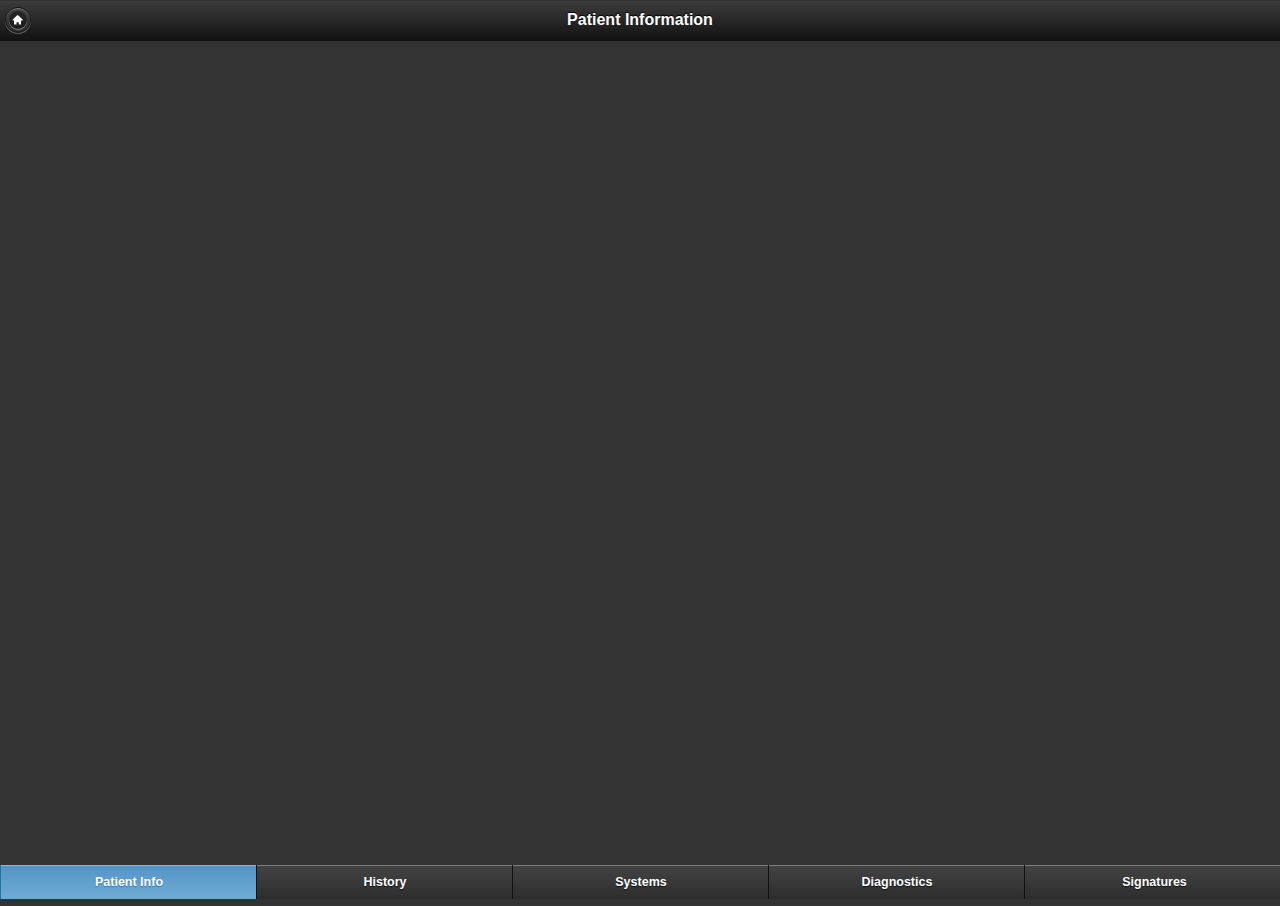
<file: index.html>
<!DOCTYPE html>
<html>
	<head>
		<title> DoctorMate </title>

		<meta name="x-blackberry-defaultHoverEffect" content="false" />
		<meta name="viewport" content="initial-scale=1.0,width=device-width,user-scalable=no,target-densitydpi=device-dpi" />

		<link href="css/jquery.mobile-1.2.0-alpha.1.min.css" rel="stylesheet" />
		<!-- <link href="css/BethIsrael.min.css" rel="stylesheet" /> -->
		
		<link href="css/app.css" rel="stylesheet" />

		<script src="js/jquery-1.7.2.min.js"></script>
		<script src="js/jquery.mobile-1.2.0-alpha.1.min.js"></script>
		<script src="js/jSignature.min.js"></script>
		<script src="js/jSignature.SignHere.js"></script> 	
	</head>

	<body onload="app.init()">
		<div id="myPage" data-role="none" style="visibility:hidden">
			
		<form id="form65" name="form65" class="wufoo topLabel page" autocomplete="off" enctype="multipart/form-data" method="post" novalidate action="complete.html">

		<!-- Signature -->
		<!-- NOTE: This needs to be created first, though it doesn't need to be default. -->
		<div data-role="page" data-title="Signature" id="signoff" data-theme="a">
			<div data-role="header" data-position="fixed" data-id="foo">
				<h1 id="logo"> Signature </h1>
				<a href="./index.html" data-icon="home" data-iconpos="notext" data-direction="reverse">Home</a>
			</div>
	
			<div data-role="content" data-role="none"> 
					<div data-role="fieldcontain">
						<div id="signatureparent" data-role="none">
							<div id="signature" data-role="none"></div>
						</div>
					</div>
					<fieldset class="ui-grid-a">
						<div class="ui-block-a"> Physician's Full Name: <input type="text" /></div>
						<div class="ui-block-b"> Beeper #: <input type="tel" /></div>	   
					</fieldset>

					<div data-role="fieldcontain"> Source of History: <input type="text"/></div>

					<div>
						<input id="saveForm" name="saveForm" class="btTxt submit" type="submit" value="Submit"/>
					</div>
			</div>
			
			<div data-role="footer" data-id="nav" data-position="fixed"><div data-role="navbar"><ul>
				<li><a href="#patient">Patient Info</a></li>
				<li><a href="#history">History</a></li>
				<li><a href="#systems">Systems</a></li>
				<li><a href="#diagnostics">Diagnostics</a></li>
				<li><a href="#signoff"  class="ui-btn-active ui-state-persist">Signatures</a></li>
			</ul></div></div>
		</div>
		
		<!-- Patient page -->
		<div data-role="page" data-title="Patient Info" id="patient" data-theme="a">
			<div data-role="header" data-position="fixed" data-id="foo">
				<h1 id="patient_logo"> Patient Information </h1>
				<a href="./index.html" data-icon="home" data-iconpos="notext" data-direction="reverse">Home</a>
			</div>
			<div style="text-align:center; margin: 5px 115px 0px 115px; padding-top:10px;border:5px solid #abc; border-radius:12px;background-color:#fff">
				<img src="images/bethisrael_newark_logo.jpg"/>
			</div>

			<div data-role="content">
 				<fieldset class="ui-grid-a">
					<div class="ui-block-a">
						<label for="patient_id">Patient ID</label>
						<input id="patient_id" name="patient_id" type="text" value="" size="8" tabindex="1" />
					</div>
					<div class="ui-block-b">	   
						<label class="desc" id="title2" for="Field2"> Date </label>
						<input id="Field2" name="Field2" type="date" value="" size="8" tabindex="2" />
					</div>
				</fieldset>
				<div data-role="fieldcontain">
					<label for="Field0">First Name</label> </span>
					<input id="Field0" name="Field0" type="text" value="" size="8" tabindex="3" />
					<label for="Field1">Last Name</label> </span>
					<input id="Field1" name="Field1" type="text" value="" size="14" tabindex="4" />
				</div>

				<label id="title3" for="Field3"> Chief Complaint: </label>
				<textarea class="ui-block-solo" id="Field3" name="Field3" class="field textarea small" spellcheck="true" rows="10" cols="50" tabindex="6" onkeyup=""></textarea>
			</div>
			
			<div data-role="footer" data-id="nav" data-position="fixed"><div data-role="navbar" ><ul>
				<li><a href="#patient" class="ui-btn-active ui-state-persist">Patient Info</a></li>
				<li><a href="#history">History</a></li>
				<li><a href="#systems">Systems</a></li>
				<li><a href="#diagnostics">Diagnostics</a></li>
				<li><a href="#signoff">Signatures</a></li>
			</div></div>
		</div>
	
		<!-- History page -->
		<div data-role="page" data-title="History and Physical" id="history" data-theme="a">
			<div data-role="header" data-position="fixed" data-id="foo">
				<h1 id="logo"> Patient History and Physical </h1>
				<a href="index.html" data-icon="home" data-iconpos="notext" data-direction="reverse">Home</a>
			</div>
			<div data-role="content">
				<div class="ui-grid-b">
					<label  data-mini="true" class="ui-block-a" style="width:40%;height:22px;padding:0" id="title4" for="Field4"> History of Present Illness: </label>
					<fieldset class="ui-block-b" style="width:60%;position:relative;height:22px;top:-10px;padding:0" data-role="controlgroup" data-type="horizontal">
						<button type="button" data-mini="true" data-role="button" data-icon="gear"  data-iconpos="right" id="record">Record</button>
						<button type="button" data-mini="true" data-role="button" data-icon="alert" data-iconpos="right" id="pause">Pause</button>
						<button type="button" data-mini="true" data-role="button" data-icon="delete" data-iconpos="right" id="stop">Stop</button>
						<button type="button" data-mini="true" data-role="button" data-icon="rarrow" data-iconpos="right" id="play">Play</button>
					</fieldset>
				</div>
					<textarea style="padding:0" id="Field4" name="Field4" class="field textarea small" spellcheck="true" rows="10" cols="50" tabindex="6" onkeyup="">
					</textarea>
				
					<fieldset data-role="controlgroup" data-type="horizontal">
						<legend id="title207" class="desc">Family History: <i>(check all that apply)</i></legend>
						<input id="Field207" name="Field207" type="checkbox" class="field checkbox" value="Cancer" tabindex="16" />
						<label class="choice" for="Field207">Cancer</label> 
						<input id="Field208" name="Field208" type="checkbox" class="field checkbox" value="HeartDisease" tabindex="17" />
						<label class="choice" for="Field208">Heart Disease</label> 
						<input id="Field211" name="Field211" type="checkbox" class="field checkbox" value="Diabetes" tabindex="20" />
						<label class="choice" for="Field211">Diabetes</label> 
						<input id="Field212" name="Field212" type="checkbox" class="field checkbox" value="HighCholesterol" tabindex="21" />
						<label class="choice" for="Field212">High Cholesterol</label> 
						<input id="Field213" name="Field213" type="checkbox" class="field checkbox" value="HighBloodPressure" tabindex="22" />
						<label class="choice" for="Field213">High Blood Pressure</label> 
						<input id="Field214" name="Field214" type="checkbox" class="field checkbox" value="Other" tabindex="23" />
						<label class="choice" for="Field214">Other:</label>
						<input id="Field215" name="Field215" type="text" class="field text fn" value="" size="20" tabindex="24" />
					</fieldset>
					<fieldset data-role="controlgroup" data-type="horizontal">
						<legend id="title7" class="desc"> PMH: <i>(check if positive)</i></legend>
						<input id="Field7" name="Field7" type="checkbox" class="field checkbox" value="AIDS" tabindex="7" />
						<label class="choice" for="Field7">AIDS</label> 
						<input id="Field8" name="Field8" type="checkbox" class="field checkbox" value="Anemia" tabindex="8" />
						<label class="choice" for="Field8">Anemia</label>
										<span>
											<input id="Field9" name="Field9" type="checkbox" class="field checkbox" value="Bleeding Disorders" tabindex="9" />
											<label class="choice" for="Field9">Bleeding Disorders</label> </span>
										<span>
											<input id="Field10" name="Field10" type="checkbox" class="field checkbox" value="Cancer" tabindex="10" />
											<label class="choice" for="Field10">Cancer</label> </span>
										<span>
											<input id="Field11" name="Field11" type="checkbox" class="field checkbox" value="Diabetes" tabindex="11" />
											<label class="choice" for="Field11">Diabetes</label> </span>
										<span>
											<input id="Field12" name="Field12" type="checkbox" class="field checkbox" value="Hepatitis" tabindex="12" />
											<label class="choice" for="Field12">Hepatitis</label> </span>
										<span>
											<input id="Field13" name="Field13" type="checkbox" class="field checkbox" value="Heart Disease" tabindex="13" />
											<label class="choice" for="Field13">Heart Disease</label> </span>
										<span>
											<input id="Field14" name="Field14" type="checkbox" class="field checkbox" value="High Cholesterol" tabindex="14" />
											<label class="choice" for="Field14">High Cholesterol</label> </span>
										<span>
											<input id="Field15" name="Field15" type="checkbox" class="field checkbox" value="Pneumonia" tabindex="15" />
											<label class="choice" for="Field15">Pneumonia</label> </span>
										<span>
											<input id="Field16" name="Field16" type="checkbox" class="field checkbox" value="TB" tabindex="16" />
											<label class="choice" for="Field16">TB</label> </span>
										<span>
											<input id="Field17" name="Field17" type="checkbox" class="field checkbox" value="Other" tabindex="16" />
											<label class="choice" for="Field17">Other(s):</label>
											<input id="Field18" name="Field18" type="text" class="field text fn" value="" size="20" tabindex="17" />
										</span>
					</fieldset>

					<label class="desc" id="title4" for="Field4"> Please list any medication allergies that you have : </label>
					<textarea id="Field4" name="Field4" class="field textarea medium" spellcheck="true" rows="10" cols="50" tabindex="36" onkeyup="" ></textarea>
					<label class="desc" id="title306" for="Field306"> Please list any medications you are currently taking (and dosage if known) : </label>
					<textarea id="Field306" name="Field306" class="field textarea medium" spellcheck="true" rows="10" cols="50" tabindex="37" onkeyup="" ></textarea>
			</div>
			<div data-role="footer" data-id="nav" data-position="fixed"><div data-role="navbar"><ul>
				<li><a href="#patient">Patient Info</a></li>
				<li><a href="#history" class="ui-btn-active ui-state-persist">History</a></li>
				<li><a href="#systems">Systems</a></li>
				<li><a href="#diagnostics">Diagnostics</a></li>
				<li><a href="#signoff">Signatures</a></li>
			</div></div>
		</div>
			
		<!-- Systems page -->
		<div data-role="page" data-title="Review of Systems" id="systems" data-theme="a">
			<div data-role="header" data-position="fixed" data-id="foo">
				<h1 id="logo"> Systems and Appearance </h1>
				<a href="./index.html" data-icon="home" data-iconpos="notext" data-direction="reverse">Home</a>
			</div>
			<div data-role="content">
			  <legend id="title310" class="desc">REVIEW OF SYSTEMS: <i>(CHECK IF NEGATIVE)</i></legend>

	 			<fieldset class="ui-grid-a" style="width:100%">
				  <div class="ui-block-a" style="width:70%" data-role="collapsible" data-content-theme="a" data-iconpos="right" data-theme="b"> 
					<h3>GENERAL:</h3>					
					<fieldset data-role="controlgroup" data-type="horizontal">
						<label class="choice" for="systems_general_fever">Fever</label>
						<input id="systems_general_fever" name="systems_general_fever" type="checkbox" class="field checkbox" />
						<label class="choice" for="systems_general_headache">Headache</label>
						<input id="systems_general_headache" name="systems_general_headache" type="checkbox" class="field checkbox" />
						<label class="choice" for="systems_general_wloss">Weight Loss</label>
						<input id="systems_general_wloss" name="systems_general_wloss" type="checkbox" class="field checkbox" />
						<label class="choice" for="systems_general_dizzy">Dizziness</label>
						<input id="systems_general_dizzy" name="systems_general_dizzy" type="checkbox" class="field checkbox" />
						<label class="choice" for="systems_general_chills">Chills</label>
						<input id="systems_general_chills" name="systems_general_chills" type="checkbox" class="field checkbox" />
					</fieldset>
				  </div>
				  <div class="ui-block-b" style="width:30%; padding-left:20px">
						<fieldset data-role="controlgroup" data-type="horizontal" >
							<label class="choice" for="systems_general_all">All Negative</label>
							<input id="systems_general_all" name="systems_general_all" type="checkbox" class="field checkbox" />
							<label class="choice" for="systems_general_hpi">See HPI</label>
							<input id="systems_general_hpi" name="systems_general_hpi" type="checkbox" class="field checkbox" />
						</fieldset>
				  </div>
				</fieldset>

	 			<fieldset class="ui-grid-a">
				  <div class="ui-block-a" style="width:70%" data-role="collapsible" data-content-theme="a" data-iconpos="right" data-theme="e"> 
					<h3>HEENT:</h3>
					<fieldset data-role="controlgroup" data-type="horizontal">
						<label class="choice" for="systems_heent_blurry">Blurry Vision</label>
						<input id="systems_heent_blurry" name="systems_heent_blurry" type="checkbox" class="field checkbox" />
						<label class="choice" for="systems_heent_vloss">Vision Loss</label>
						<input id="systems_heent_vloss" name="systems_heent_vloss" type="checkbox" class="field checkbox" />
						<label class="choice" for="systems_heent_hloss">Hearing Loss</label>
						<input id="systems_heent_hloss" name="systems_heent_hloss" type="checkbox" class="field checkbox" />
						<label class="choice" for="systems_heent_hrloss">Hair Loss</label>
						<input id="systems_heent_hrloss" name="systems_heent_hrloss" type="checkbox" class="field checkbox" />
						<label class="choice" for="systems_heent_nbleed">Nosebleeds</label>
						<input id="systems_heent_nbleed" name="systems_heent_nbleed" type="checkbox" class="field checkbox" />
						<label class="choice" for="systems_heent_gbleed">Bleeding Gums</label>
						<input id="systems_heent_gbleed" name="systems_heent_gbleed" type="checkbox" class="field checkbox" />
					</fieldset>
				  </div>
				  
				  <div class="ui-block-b" style="width:30%; padding-left:20px">
						<fieldset data-role="controlgroup" data-type="horizontal" >
							<label class="choice" for="systems_heent_all">All Negative</label>
							<input id="systems_heent_all" name="systems_heent_all" type="checkbox" class="field checkbox" />
							<label class="choice" for="systems_heent_hpi">See HPI</label>
							<input id="systems_heent_hpi" name="systems_heent_hpi" type="checkbox" class="field checkbox" />
						</fieldset>
				  </div>
				</fieldset>
								
	 			<fieldset class="ui-grid-a">
				  <div class="ui-block-a" style="width:70%" data-role="collapsible" data-content-theme="a" data-iconpos="right" data-theme="b"> 
					<h3>PULMONARY:</h3>
					  <fieldset data-role="controlgroup" data-type="horizontal">
						<label class="choice" for="systems_pulm_cough">Cough</label>
						<input id="systems_pulm_cough" name="systems_pulm_cough" type="checkbox" class="field checkbox" />
						<label class="choice" for="systems_pulm_sob">S.O.B.</label>
						<input id="systems_pulm_sob" name="systems_pulm_sob" type="checkbox" class="field checkbox" />
						<label class="choice" for="systems_pulm_sputum">Productive Sputum</label>
						<input id="systems_pulm_sputum" name="systems_pulm_sputum" type="checkbox" class="field checkbox" />
					  </fieldset>
				  </div>
				  
				  <div class="ui-block-b" style="width:30%; padding-left:20px">
						<fieldset data-role="controlgroup" data-type="horizontal" >
							<label class="choice" for="systems_general_all">All Negative</label>
							<input id="systems_general_all" name="systems_general_all" type="checkbox" class="field checkbox" />
							<label class="choice" for="systems_general_hpi">See HPI</label>
							<input id="systems_general_hpi" name="systems_general_hpi" type="checkbox" class="field checkbox" />
						</fieldset>
				  </div>
				</fieldset>
				
	 			<fieldset class="ui-grid-a">
				  <div class="ui-block-a" style="width:70%" data-role="collapsible" data-content-theme="a" data-iconpos="right" data-theme="e"> 
					<h3>CARDIOVASCULAR:</h3>
					More to come...
				  </div>
				  
				  <div class="ui-block-b" style="width:30%; padding-left:20px">
						<fieldset data-role="controlgroup" data-type="horizontal" >
							<label class="choice" for="systems_general_all">All Negative</label>
							<input id="systems_general_all" name="systems_general_all" type="checkbox" class="field checkbox" />
							<label class="choice" for="systems_general_hpi">See HPI</label>
							<input id="systems_general_hpi" name="systems_general_hpi" type="checkbox" class="field checkbox" />
						</fieldset>
				  </div>
				</fieldset>
								
	 			<fieldset class="ui-grid-a">
				  <div class="ui-block-a" style="width:70%" data-role="collapsible" data-content-theme="a" data-iconpos="right" data-theme="b"> 
					<h3>GASTROINTESTINAL:</h3>
					More to come...
				  </div>
				  
				  <div class="ui-block-b" style="width:30%; padding-left:20px">
						<fieldset data-role="controlgroup" data-type="horizontal" >
							<label class="choice" for="systems_general_all">All Negative</label>
							<input id="systems_general_all" name="systems_general_all" type="checkbox" class="field checkbox" />
							<label class="choice" for="systems_general_hpi">See HPI</label>
							<input id="systems_general_hpi" name="systems_general_hpi" type="checkbox" class="field checkbox" />
						</fieldset>
				  </div>
				</fieldset>
								
	 			<fieldset class="ui-grid-a">
				  <div class="ui-block-a" style="width:70%" data-role="collapsible" data-content-theme="b" data-iconpos="right" data-theme="e"> 
					<h3>GENITO-URINARY / GYN:</h3>
					More to come...
				  </div>
				  
				  <div class="ui-block-b" style="width:30%; padding-left:20px">
						<fieldset data-role="controlgroup" data-type="horizontal" >
							<label class="choice" for="systems_general_all">All Negative</label>
							<input id="systems_general_all" name="systems_general_all" type="checkbox" class="field checkbox" />
							<label class="choice" for="systems_general_hpi">See HPI</label>
							<input id="systems_general_hpi" name="systems_general_hpi" type="checkbox" class="field checkbox" />
						</fieldset>
				  </div>				  
				</fieldset>
								
	 			<fieldset class="ui-grid-a">
				  <div class="ui-block-a" style="width:70%" data-role="collapsible" data-content-theme="a" data-iconpos="right" data-theme="b"> 
					<h3>NEUROLOGY:</h3>
					More to come...
				  </div>
				  
				  <div class="ui-block-b" style="width:30%; padding-left:20px">
						<fieldset data-role="controlgroup" data-type="horizontal" >
							<label class="choice" for="systems_general_all">All Negative</label>
							<input id="systems_general_all" name="systems_general_all" type="checkbox" class="field checkbox" />
							<label class="choice" for="systems_general_hpi">See HPI</label>
							<input id="systems_general_hpi" name="systems_general_hpi" type="checkbox" class="field checkbox" />
						</fieldset>
				  </div>
				</fieldset>
				
	 			<fieldset class="ui-grid-a">
				  <div class="ui-block-a" style="width:70%" data-role="collapsible" data-content-theme="a" data-iconpos="right" data-theme="e"> 
					<h3>MUSCULOSKELITAL: </h3>
					More to come...
				  </div>
				  
				  <div class="ui-block-b" style="width:30%; padding-left:20px">
						<fieldset data-role="controlgroup" data-type="horizontal" >
							<label class="choice" for="systems_general_all">All Negative</label>
							<input id="systems_general_all" name="systems_general_all" type="checkbox" class="field checkbox" />
							<label class="choice" for="systems_general_hpi">See HPI</label>
							<input id="systems_general_hpi" name="systems_general_hpi" type="checkbox" class="field checkbox" />
						</fieldset>
				  </div>
				</fieldset>
				
	 			<fieldset class="ui-grid-a">
				  <div class="ui-block-a" style="width:70%" data-role="collapsible" data-content-theme="a" data-iconpos="right" data-theme="b"> 
					<h3>SKIN:</h3>
					<ul>
							<li id="foli311" class="notranslate      ">
								<fieldset data-role="controlgroup" data-type="horizontal">
									<legend id="title311" class="desc">
										Are you currently using or do you have a history of illegal drug use?
									</legend>
									<div>
										<input id="radioDefault_311" name="Field311" type="hidden" value="" />
										<span>
											<input id="Field311_0" name="Field311" type="radio" class="field radio" value="Yes" tabindex="41" />
											<label class="choice" for="Field311_0" > Yes</label> </span>
										<span>
											<input id="Field311_1" name="Field311" type="radio" class="field radio" value="No" tabindex="42" />
											<label class="choice" for="Field311_1" > No</label> </span>
									</div>
								</fieldset>
							</li>
							<li id="foli313" class="notranslate      ">
								<fieldset data-role="controlgroup" data-type="horizontal">
									<legend id="title313" class="desc">
										Do you feel you are at risk for falls or falling injuries?
									</legend>
									<div>
										<input id="radioDefault_313" name="Field313" type="hidden" value="" />
										<span>
											<input id="Field313_0" name="Field313" type="radio" class="field radio" value="Yes" tabindex="43" />
											<label class="choice" for="Field313_0" > Yes</label> </span>
										<span>
											<input id="Field313_1" name="Field313" type="radio" class="field radio" value="No" tabindex="44" />
											<label class="choice" for="Field313_1" > No</label> </span>
									</div>
								</fieldset>
							</li>
							<li id="foli312" class="notranslate      ">
								<fieldset data-role="controlgroup" data-type="horizontal">
									<legend id="title312" class="desc">
										Please describe your alcohol consumption :
									</legend>
									<div>
										<input id="radioDefault_312" name="Field312" type="hidden" value="" />
										<span>
											<input id="Field312_0" name="Field312" type="radio" class="field radio" value="Daily" tabindex="45" />
											<label class="choice" for="Field312_0" > Daily</label> </span>
										<span>
											<input id="Field312_1" name="Field312" type="radio" class="field radio" value="Weekly" tabindex="46" />
											<label class="choice" for="Field312_1" > Weekly</label> </span>
										<span>
											<input id="Field312_2" name="Field312" type="radio" class="field radio" value="Monthly" tabindex="47" />
											<label class="choice" for="Field312_2" > Monthly</label> </span>
										<span>
											<input id="Field312_3" name="Field312" type="radio" class="field radio" value="Occasionally" tabindex="48" />
											<label class="choice" for="Field312_3" > Occasionally</label> </span>
										<span>
											<input id="Field312_4" name="Field312" type="radio" class="field radio" value="Rarely" tabindex="49" />
											<label class="choice" for="Field312_4" > Rarely</label> </span>
										<span>
											<input id="Field312_5" name="Field312" type="radio" class="field radio" value="Never" tabindex="50" />
											<label class="choice" for="Field312_5" > Never</label> </span>
									</div>
								</fieldset>
							</li>
						</ul>
				  </div>
				  
				  <div class="ui-block-b" style="width:30%; padding-left:20px">
						<fieldset data-role="controlgroup" data-type="horizontal" >
							<label class="choice" for="systems_general_all">All Negative</label>
							<input id="systems_general_all" name="systems_general_all" type="checkbox" class="field checkbox" />
							<label class="choice" for="systems_general_hpi">See HPI</label>
							<input id="systems_general_hpi" name="systems_general_hpi" type="checkbox" class="field checkbox" />
						</fieldset>
				  </div>
				</fieldset>
			</div>	
			<div data-role="footer" data-id="nav" data-position="fixed"><div data-role="navbar"><ul>
				<li><a href="#patient">Patient Info</a></li>
				<li><a href="#history">History</a></li>
				<li><a href="#systems" class="ui-btn-active ui-state-persist">Systems</a></li>
				<li><a href="#diagnostics">Diagnostics</a></li>
				<li><a href="#signoff">Signatures</a></li>
			</ul></div></div>
		</div>
	
	
		<!-- Diagnostics -->
		<div data-role="page" data-title="Diagnostics" id="diagnostics" data-theme="e">
			<div data-role="header" data-position="fixed" data-id="foo">
				<h1 id="logo"> Diagnostics </h1>
				<a href="./index.html" data-icon="home" data-iconpos="notext" data-direction="reverse">Home</a>
			</div>
		
			<div data-role="content">
 				<div data-role="fieldcontain">
  					<label for="textarea"><b>DIAGNOSTIC RESULTS:</b></label>
  					<textarea name="textarea" id="textarea">
  					</textarea>
 				</div>
 				
 				<div data-role="fieldcontain">
  					<label for="textarea"><b>ASSESSMENT:</b> <i>(differential Diagnosis)</i></label>
  					<textarea name="textarea" id="textarea">
  					</textarea>
 				</div>
 				
				<div data-role="fieldcontain">
  					<label for="textarea"><b>PLAN:</b></label>
  					<textarea name="textarea" id="textarea">
  					</textarea>
 				</div> 	
	
				<fieldset data-role="controlgroup" data-type="horizontal">
								<legend class="desc">Smoking Cessation:</legend>
									<div>
										<input id="radioDefault_314" name="Field314" type="hidden" value="" />
										<span>
											<input id="Field314_0" name="Field314" type="radio" class="field radio" value="Counseled" tabindex="39" />
											<label class="choice" for="Field314_0" > Counseled </label> </span>
										<span>
											<input id="Field314_1" name="Field314" type="radio" class="field radio" value="NotNeeded" tabindex="40" />
											<label class="choice" for="Field314_1" > Not Needed</label> </span>
									</div>
					</fieldset>
					
					<fieldset data-role="controlgroup" data-type="horizontal">
						<legend class="desc">Pain Management::</legend>
							 	<div>
									<select id="Field315" name="Field315" class="field select medium" tabindex="38" >
										<option value="Not Needed" > Not Needed </option>
										<option value="Oral" > Oral </option>
										<option value="IV_PCA"> IV Incl. PCA </option>
										<option value="Non_Pharma"> Non Pharmacological </option>
									</select>
								</div>	
					</fieldset>
					
					<fieldset data-role="controlgroup" data-type="horizontal">
								<legend class="desc">Vaccine:</legend>
									<div>
										<input id="radioDefault_316" name="Field316" type="hidden" value="" />
										<span>
											<input id="Field316_0" name="Field316" type="radio" class="field radio" value="Pneumovax" tabindex="39" />
											<label class="choice" for="Field316_0" > Pneumovax To Be Given </label> </span>
										<span>
											<input id="Field316_1" name="Field316" type="radio" class="field radio" value="Influenza" tabindex="40" />
											<label class="choice" for="Field316_1" > Influenza To Be Given (if Applicable) </label> </span>
									</div>
					</fieldset>

			</div>
			
			<div data-role="footer" data-id="nav" data-position="fixed"><div data-role="navbar"><ul>
				<li><a href="#patient">Patient Info</a></li>
				<li><a href="#history">History</a></li>
				<li><a href="#systems">Systems</a></li>
				<li><a href="#diagnostics" class="ui-btn-active ui-state-persist">Diagnostics</a></li>
				<li><a href="#signoff">Signatures</a></li>
			</ul></div></div>
		</div>

		</form>

		</div> <!-- End of Page wrapper myPage -->
		
		<script src="js/app.js"></script>

	</body>
</html>
</file>
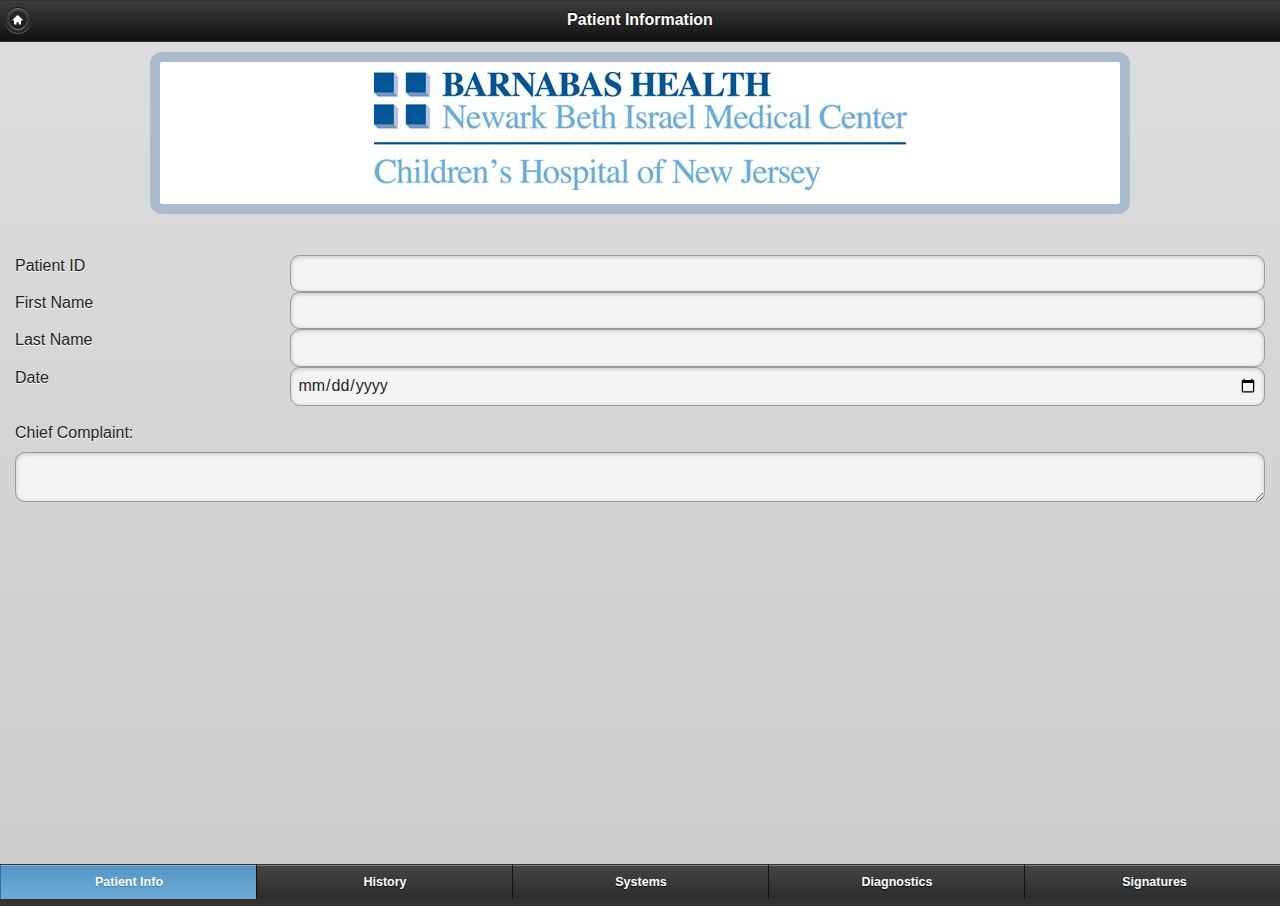
<file: signature.html>
<!DOCTYPE html>
<html>
	<head>
		<title> Patient Medical History </title>

		<!-- Meta Tags -->
		<meta charset="utf-8">
		<meta name="robots" content="index, follow">
		<meta name="x-blackberry-defaultHoverEffect" content="false" />
		<meta name="viewport" content="initial-scale=1.0,width=device-width,user-scalable=no,target-densitydpi=device-dpi" />
		
		<link href="css/jquery.mobile-1.2.0-alpha.1.min.css" rel="stylesheet" />
		<link href="css/app.css" rel="stylesheet" />

		<script src="js/jquery-1.7.2.min.js"></script>
		<script src="js/jquery.mobile-1.2.0-alpha.1.min.js"></script>
	</head>

	<body>		
		<form id="form65" name="form65" class="wufoo topLabel page" autocomplete="off" enctype="multipart/form-data" method="post" novalidate action="">
		<!-- Patient page -->
		<div data-role="page" data-title="Patient Info" id="patient" data-theme="b">
			<div data-role="header" data-position="fixed" data-id="foo">
				<h1 id="logo"> Patient Information </h1>
				<a href="./index.html" data-icon="home" data-iconpos="notext" data-direction="reverse">Home</a>
			</div>
			<center>
			<div style="text-align:center; margin:10px 150px 10px 150px; padding:10px 20px 10px 20px;border:10px solid #abc; border-radius:12px;background-color:#fff">
				<img src="images/nbimcchonj.jpg"/>
			</div>
			</center>
			<div data-role="content">
 				<div data-role="fieldcontain">
					<label for="patient_id">Patient ID</label> </span>
					<input id="patient_id" name="patient_id" type="text" value="" size="8" tabindex="1" />
					<label for="Field0">First Name</label> </span>
					<input id="Field0" name="Field0" type="text" value="" size="8" tabindex="1" />
					<label for="Field1">Last Name</label> </span>
					<input id="Field1" name="Field1" type="text" value="" size="14" tabindex="2" />
					<label class="desc" id="title2" for="Field2"> Date </label>
					<input id="Field2" name="Field2" type="date" value="" size="14" tabindex="3" />
				</div>
				<label class="desc" id="title3" for="Field3"> Chief Complaint: </label>
				<textarea id="Field3" name="Field3" class="field textarea small" spellcheck="true" rows="10" cols="50" tabindex="6" onkeyup=""></textarea>
			</div>
			
			<div data-role="footer" data-id="nav" data-position="fixed"><div data-role="navbar" ><ul>
				<li><a href="#patient" class="ui-btn-active ui-state-persist">Patient Info</a></li>
				<li><a href="#history">History</a></li>
				<li><a href="#systems">Systems</a></li>
				<li><a href="#diagnostics">Diagnostics</a></li>
				<li><a href="#signoff">Signatures</a></li>
			</ul></div></div>
			</ul></div></div></div>
				
		</div>
		
		<div data-role="page" data-title="Signature" id="signoff" data-theme="a">
			<div data-role="header" data-position="fixed" data-id="foo">
				<h1 id="logo"> Signature </h1>
				<a href="./index.html" data-icon="home" data-iconpos="notext" data-direction="reverse">Home</a>
			</div>
	
			<div data-role="content"> 

					<div data-role="fieldcontain">
							<div  id="signatureparent"><div id="signature"></div></div>
					<div>
						
							<div data-role="fieldcontain">
								Physician's Full Name:
								<input type="text" />
							</div>

							<div data-role="fieldcontain">
								Beeper #:
								<input type="tel" />
							</div>

							<div data-role="fieldcontain">
								Source of History:
								<input type="text"/>
							</div>

							<div>
								<input id="saveForm" name="saveForm" class="btTxt submit" type="submit" value="Submit"/>
							</div>
				</div>
			
			<div data-role="footer" data-id="nav" data-position="fixed"><div data-role="navbar"><ul>
				<li><a href="#patient">Patient Info</a></li>
				<li><a href="#history">History</a></li>
				<li><a href="#systems">Systems</a></li>
				<li><a href="#diagnostics">Diagnostics</a></li>
				<li><a href="#signoff"  class="ui-btn-active ui-state-persist">Signatures</a></li>
			</ul></div></div>
			</ul></div></div></div>
		</div>
		
<script src="js/jSignature.js"></script>
<script src="js/jSignature.CompressorBase30.js"></script>
<script src="js/jSignature.CompressorSVG.js"></script>
<script src="js/jSignature.UndoButton.js"></script> 
<script src="js/jSignature.SignHere.js"></script> 
<script>
$(document).ready(function() {
	var $sigdiv = $("#signature").jSignature({'UndoButton':true})
})
</script>
</body>
</html>
</file>
<file: css/app.css>
body {
	background-color: #333;
}

#signatureparent {
		color:darkblue;
		background-color:darkgrey;
		width:800px;
		padding:20px; 
		margin-left:90px; 
		border:3px; border-radius:25px;
	}

/*This is the div within which the signature canvas is fitted*/
#signature {
		border: 2px dotted black; 
		background-color:lightgrey; }
</file>
<file: css/BethIsrael.min.css>
/*
* jQuery Mobile Framework 1.1.1 1981b3f5ec22675ae47df8f0bdf9622e7780e90e
* http://jquerymobile.com
*
* Copyright 2012 jQuery Foundation and other contributors
* Dual licensed under the MIT or GPL Version 2 licenses.
* http://jquery.org/license
*
*/.ui-bar-a{border:1px solid #B3B3B3 ;background:#eeeeee ;color:#3E3E3E ;font-weight:bold;text-shadow:0  1px  1px  #ffffff ;background-image:-webkit-gradient(linear,left top,left bottom,from( #f0f0f0 ),to( #dddddd )); background-image:-webkit-linear-gradient( #f0f0f0,#dddddd ); background-image:   -moz-linear-gradient( #f0f0f0,#dddddd ); background-image:    -ms-linear-gradient( #f0f0f0,#dddddd ); background-image:     -o-linear-gradient( #f0f0f0,#dddddd ); background-image:        linear-gradient( #f0f0f0,#dddddd );}.ui-bar-a .ui-link-inherit{color:#3E3E3E ;}.ui-bar-a a.ui-link{color:#7cc4e7 ;font-weight:bold;}.ui-bar-a a.ui-link:visited{   color:#2489CE ;}.ui-bar-a a.ui-link:hover{color:#2489CE ;}.ui-bar-a a.ui-link:active{color:#2489CE ;}.ui-bar-a,.ui-bar-a input,.ui-bar-a select,.ui-bar-a textarea,.ui-bar-a button{   font-family:Helvetica,Arial,sans-serif ;}.ui-body-a,.ui-overlay-a{border:1px solid #000000 ;color:#ffffff ;text-shadow:0  1px  0  #000000 ;background:#7ba4d2 ;background-image:-webkit-gradient(linear,left top,left bottom,from( #7da7d6 ),to( #78a0cd )); background-image:-webkit-linear-gradient( #7da7d6,#78a0cd ); background-image:   -moz-linear-gradient( #7da7d6,#78a0cd ); background-image:    -ms-linear-gradient( #7da7d6,#78a0cd ); background-image:     -o-linear-gradient( #7da7d6,#78a0cd ); background-image:        linear-gradient( #7da7d6,#78a0cd );}.ui-overlay-a{background-image:none;border-width:0;}.ui-body-a,.ui-body-a input,.ui-body-a select,.ui-body-a textarea,.ui-body-a button{   font-family:Helvetica,Arial,sans-serif ;}.ui-body-a .ui-link-inherit{color:#ffffff ;}.ui-body-a .ui-link{color:#2489CE ;font-weight:bold;}.ui-body-a .ui-link:visited{   color:#2489CE ;}.ui-body-a .ui-link:hover{color:#2489CE ;}.ui-body-a .ui-link:active{color:#2489CE ;}.ui-btn-up-a{border:1px solid #1727b5 ;background:#1f4d7e ;font-weight:bold;color:#ffffff ;text-shadow:0  1px  0  #000000 ;background-image:-webkit-gradient(linear,left top,left bottom,from( #1f4d7e ),to( #1f4d7e )); background-image:-webkit-linear-gradient( #1f4d7e,#1f4d7e ); background-image:   -moz-linear-gradient( #1f4d7e,#1f4d7e ); background-image:    -ms-linear-gradient( #1f4d7e,#1f4d7e ); background-image:     -o-linear-gradient( #1f4d7e,#1f4d7e ); background-image:        linear-gradient( #1f4d7e,#1f4d7e );}.ui-btn-up-a:visited,.ui-btn-up-a a.ui-link-inherit{color:#ffffff ;}.ui-btn-hover-a{border:1px solid #bbbbbb ;background:#dfdfdf ;font-weight:bold;color:#7a7a7a ;text-shadow:0  1px  0  #ffffff ;background-image:-webkit-gradient(linear,left top,left bottom,from( #f6f6f6 ),to( #e0e0e0 )); background-image:-webkit-linear-gradient( #f6f6f6,#e0e0e0 ); background-image:   -moz-linear-gradient( #f6f6f6,#e0e0e0 ); background-image:    -ms-linear-gradient( #f6f6f6,#e0e0e0 ); background-image:     -o-linear-gradient( #f6f6f6,#e0e0e0 ); background-image:        linear-gradient( #f6f6f6,#e0e0e0 );}.ui-btn-hover-a:visited,.ui-btn-hover-a:hover,.ui-btn-hover-a a.ui-link-inherit{color:#7a7a7a ;}.ui-btn-down-a{border:1px solid #bbbbbb ;background:#d6d6d6 ;font-weight:bold;color:#2F3E46 ;text-shadow:0  1px  0  #ffffff ;background-image:-webkit-gradient(linear,left top,left bottom,from( #d0d0d0 ),to( #dfdfdf )); background-image:-webkit-linear-gradient( #d0d0d0,#dfdfdf ); background-image:   -moz-linear-gradient( #d0d0d0,#dfdfdf ); background-image:    -ms-linear-gradient( #d0d0d0,#dfdfdf ); background-image:     -o-linear-gradient( #d0d0d0,#dfdfdf ); background-image:        linear-gradient( #d0d0d0,#dfdfdf );}.ui-btn-down-a:visited,.ui-btn-down-a:hover,.ui-btn-down-a a.ui-link-inherit{color:#2F3E46 ;}.ui-btn-up-a,.ui-btn-hover-a,.ui-btn-down-a{   font-family:Helvetica,Arial,sans-serif ;text-decoration:none;}.ui-bar-b{border:1px solid #B3B3B3 ;background:#eeeeee ;color:#3E3E3E ;font-weight:bold;text-shadow:0  1px  1px  #ffffff ;background-image:-webkit-gradient(linear,left top,left bottom,from( #f0f0f0 ),to( #dddddd )); background-image:-webkit-linear-gradient( #f0f0f0,#dddddd ); background-image:   -moz-linear-gradient( #f0f0f0,#dddddd ); background-image:    -ms-linear-gradient( #f0f0f0,#dddddd ); background-image:     -o-linear-gradient( #f0f0f0,#dddddd ); background-image:        linear-gradient( #f0f0f0,#dddddd );}.ui-bar-b .ui-link-inherit{color:#3E3E3E ;}.ui-bar-b a.ui-link{color:#7cc4e7 ;font-weight:bold;}.ui-bar-b a.ui-link:visited{   color:#2489CE ;}.ui-bar-b a.ui-link:hover{color:#2489CE ;}.ui-bar-b a.ui-link:active{color:#2489CE ;}.ui-bar-b,.ui-bar-b input,.ui-bar-b select,.ui-bar-b textarea,.ui-bar-b button{   font-family:Helvetica,Arial,sans-serif ;}.ui-body-b,.ui-overlay-b{border:1px solid #aaaaaa ;color:#333333 ;text-shadow:0  1px  0  #ffffff ;background:#f9f9f9 ;background-image:-webkit-gradient(linear,left top,left bottom,from( #f9f9f9 ),to( #eeeeee )); background-image:-webkit-linear-gradient( #f9f9f9,#eeeeee ); background-image:   -moz-linear-gradient( #f9f9f9,#eeeeee ); background-image:    -ms-linear-gradient( #f9f9f9,#eeeeee ); background-image:     -o-linear-gradient( #f9f9f9,#eeeeee ); background-image:        linear-gradient( #f9f9f9,#eeeeee );}.ui-overlay-b{background-image:none;border-width:0;}.ui-body-b,.ui-body-b input,.ui-body-b select,.ui-body-b textarea,.ui-body-b button{   font-family:Helvetica,Arial,sans-serif ;}.ui-body-b .ui-link-inherit{color:#333333 ;}.ui-body-b .ui-link{color:#2489CE ;font-weight:bold;}.ui-body-b .ui-link:visited{   color:#2489CE ;}.ui-body-b .ui-link:hover{color:#2489CE ;}.ui-body-b .ui-link:active{color:#2489CE ;}.ui-btn-up-b{border:1px solid #cccccc ;background:#eeeeee ;font-weight:bold;color:#2F3E46 ;text-shadow:0  1px  0  #ffffff ;background-image:-webkit-gradient(linear,left top,left bottom,from( #ffffff ),to( #f1f1f1 )); background-image:-webkit-linear-gradient( #ffffff,#f1f1f1 ); background-image:   -moz-linear-gradient( #ffffff,#f1f1f1 ); background-image:    -ms-linear-gradient( #ffffff,#f1f1f1 ); background-image:     -o-linear-gradient( #ffffff,#f1f1f1 ); background-image:        linear-gradient( #ffffff,#f1f1f1 );}.ui-btn-up-b:visited,.ui-btn-up-b a.ui-link-inherit{color:#2F3E46 ;}.ui-btn-hover-b{border:1px solid #bbbbbb ;background:#dfdfdf ;font-weight:bold;color:#2F3E46 ;text-shadow:0  1px  0  #ffffff ;background-image:-webkit-gradient(linear,left top,left bottom,from( #f6f6f6 ),to( #e0e0e0 )); background-image:-webkit-linear-gradient( #f6f6f6,#e0e0e0 ); background-image:   -moz-linear-gradient( #f6f6f6,#e0e0e0 ); background-image:    -ms-linear-gradient( #f6f6f6,#e0e0e0 ); background-image:     -o-linear-gradient( #f6f6f6,#e0e0e0 ); background-image:        linear-gradient( #f6f6f6,#e0e0e0 );}.ui-btn-hover-b:visited,.ui-btn-hover-b:hover,.ui-btn-hover-b a.ui-link-inherit{color:#2F3E46 ;}.ui-btn-down-b{border:1px solid #bbbbbb ;background:#d6d6d6 ;font-weight:bold;color:#2F3E46 ;text-shadow:0  1px  0  #ffffff ;background-image:-webkit-gradient(linear,left top,left bottom,from( #d0d0d0 ),to( #dfdfdf )); background-image:-webkit-linear-gradient( #d0d0d0,#dfdfdf ); background-image:   -moz-linear-gradient( #d0d0d0,#dfdfdf ); background-image:    -ms-linear-gradient( #d0d0d0,#dfdfdf ); background-image:     -o-linear-gradient( #d0d0d0,#dfdfdf ); background-image:        linear-gradient( #d0d0d0,#dfdfdf );}.ui-btn-down-b:visited,.ui-btn-down-b:hover,.ui-btn-down-b a.ui-link-inherit{color:#2F3E46 ;}.ui-btn-up-b,.ui-btn-hover-b,.ui-btn-down-b{   font-family:Helvetica,Arial,sans-serif ;text-decoration:none;}a.ui-link-inherit{text-decoration:none !important;}.ui-btn-active{border:1px solid #2373a5 ;background:#387bbe ;font-weight:bold;color:#ffffff ;cursor:pointer;text-shadow:0  1px  1px  #3373a5 ;text-decoration:none;background-image:-webkit-gradient(linear,left top,left bottom,from( #5393c5 ),to( #6facd5 )); background-image:-webkit-linear-gradient( #5393c5,#6facd5 ); background-image:   -moz-linear-gradient( #5393c5,#6facd5 ); background-image:    -ms-linear-gradient( #5393c5,#6facd5 ); background-image:     -o-linear-gradient( #5393c5,#6facd5 ); background-image:        linear-gradient( #5393c5,#6facd5 );    font-family:Helvetica,Arial,sans-serif ;}.ui-btn-active:visited,.ui-btn-active:hover,.ui-btn-active a.ui-link-inherit{color:#ffffff ;}.ui-btn-inner{border-top:1px solid #fff;border-color:rgba(255,255,255,.3);}.ui-corner-tl{-moz-border-radius-topleft:.6em ;-webkit-border-top-left-radius:.6em ;border-top-left-radius:.6em ;}.ui-corner-tr{-moz-border-radius-topright:.6em ;-webkit-border-top-right-radius:.6em ;border-top-right-radius:.6em ;}.ui-corner-bl{-moz-border-radius-bottomleft:.6em ;-webkit-border-bottom-left-radius:.6em ;border-bottom-left-radius:.6em ;}.ui-corner-br{-moz-border-radius-bottomright:.6em ;-webkit-border-bottom-right-radius:.6em ;border-bottom-right-radius:.6em ;}.ui-corner-top{-moz-border-radius-topleft:.6em ;-webkit-border-top-left-radius:.6em ;border-top-left-radius:.6em ;-moz-border-radius-topright:.6em ;-webkit-border-top-right-radius:.6em ;border-top-right-radius:.6em ;}.ui-corner-bottom{-moz-border-radius-bottomleft:.6em ;-webkit-border-bottom-left-radius:.6em ;border-bottom-left-radius:.6em ;-moz-border-radius-bottomright:.6em ;-webkit-border-bottom-right-radius:.6em ;border-bottom-right-radius:.6em ;}.ui-corner-right{-moz-border-radius-topright:.6em ;-webkit-border-top-right-radius:.6em ;border-top-right-radius:.6em ;-moz-border-radius-bottomright:.6em ;-webkit-border-bottom-right-radius:.6em ;border-bottom-right-radius:.6em ;}.ui-corner-left{-moz-border-radius-topleft:.6em ;-webkit-border-top-left-radius:.6em ;border-top-left-radius:.6em ;-moz-border-radius-bottomleft:.6em ;-webkit-border-bottom-left-radius:.6em ;border-bottom-left-radius:.6em ;}.ui-corner-all{-moz-border-radius:.6em ;-webkit-border-radius:.6em ;border-radius:.6em ;}.ui-corner-none{-moz-border-radius:   0;-webkit-border-radius:   0;border-radius:   0;}.ui-br{border-bottom:rgb(130,130,130);border-bottom:rgba(130,130,130,.3);border-bottom-width:1px;border-bottom-style:solid;}.ui-disabled{opacity:.3;}.ui-disabled,.ui-disabled a{cursor:default !important;pointer-events:none;}.ui-disabled .ui-btn-text{-ms-filter:"progid:DXImageTransform.Microsoft.Alpha(opacity=30)";filter:alpha(opacity=30);zoom:1;}.ui-icon,.ui-icon-searchfield:after{background:#666666 ;background:rgba(0,0,0,.4) ;background-image:url(images/icons-18-white.png) ;background-repeat:no-repeat;-moz-border-radius:9px;-webkit-border-radius:9px;border-radius:9px;}.ui-icon-alt{background:#fff;background:rgba(255,255,255,.3);background-image:url(images/icons-18-black.png);background-repeat:no-repeat;}@media only screen and (-webkit-min-device-pixel-ratio:1.5),      only screen and (min--moz-device-pixel-ratio:1.5),      only screen and (min-resolution:240dpi){.ui-icon-plus,.ui-icon-minus,.ui-icon-delete,.ui-icon-arrow-r,.ui-icon-arrow-l,.ui-icon-arrow-u,.ui-icon-arrow-d,.ui-icon-check,.ui-icon-gear,.ui-icon-refresh,.ui-icon-forward,.ui-icon-back,.ui-icon-grid,.ui-icon-star,.ui-icon-alert,.ui-icon-info,.ui-icon-home,.ui-icon-search,.ui-icon-searchfield:after,.ui-icon-checkbox-off,.ui-icon-checkbox-on,.ui-icon-radio-off,.ui-icon-radio-on{background-image:url(images/icons-36-white.png);-moz-background-size:776px 18px;-o-background-size:776px 18px;-webkit-background-size:776px 18px;background-size:776px 18px;}.ui-icon-alt{background-image:url(images/icons-36-black.png);}}.ui-icon-plus{background-position:-0 50%;}.ui-icon-minus{background-position:-36px 50%;}.ui-icon-delete{background-position:-72px 50%;}.ui-icon-arrow-r{background-position:-108px 50%;}.ui-icon-arrow-l{background-position:-144px 50%;}.ui-icon-arrow-u{background-position:-180px 50%;}.ui-icon-arrow-d{background-position:-216px 50%;}.ui-icon-check{background-position:-252px 50%;}.ui-icon-gear{background-position:-288px 50%;}.ui-icon-refresh{background-position:-324px 50%;}.ui-icon-forward{background-position:-360px 50%;}.ui-icon-back{background-position:-396px 50%;}.ui-icon-grid{background-position:-432px 50%;}.ui-icon-star{background-position:-468px 50%;}.ui-icon-alert{background-position:-504px 50%;}.ui-icon-info{background-position:-540px 50%;}.ui-icon-home{background-position:-576px 50%;}.ui-icon-search,.ui-icon-searchfield:after{background-position:-612px 50%;}.ui-icon-checkbox-off{background-position:-684px 50%;}.ui-icon-checkbox-on{background-position:-648px 50%;}.ui-icon-radio-off{background-position:-756px 50%;}.ui-icon-radio-on{background-position:-720px 50%;}.ui-checkbox .ui-icon{-moz-border-radius:3px;-webkit-border-radius:3px;border-radius:3px;}.ui-icon-checkbox-off,.ui-icon-radio-off{background-color:transparent;}.ui-checkbox-on .ui-icon,.ui-radio-on .ui-icon{background-color:#387bbe ; }.ui-icon-loading{background:url(images/ajax-loader.gif);background-size:46px 46px;}.ui-btn-corner-tl{-moz-border-radius-topleft:1em ;-webkit-border-top-left-radius:1em ;border-top-left-radius:1em ;}.ui-btn-corner-tr{-moz-border-radius-topright:1em ;-webkit-border-top-right-radius:1em ;border-top-right-radius:1em ;}.ui-btn-corner-bl{-moz-border-radius-bottomleft:1em ;-webkit-border-bottom-left-radius:1em ;border-bottom-left-radius:1em ;}.ui-btn-corner-br{-moz-border-radius-bottomright:1em ;-webkit-border-bottom-right-radius:1em ;border-bottom-right-radius:1em ;}.ui-btn-corner-top{-moz-border-radius-topleft:1em ;-webkit-border-top-left-radius:1em ;border-top-left-radius:1em ;-moz-border-radius-topright:1em ;-webkit-border-top-right-radius:1em ;border-top-right-radius:1em ;}.ui-btn-corner-bottom{-moz-border-radius-bottomleft:1em ;-webkit-border-bottom-left-radius:1em ;border-bottom-left-radius:1em ;-moz-border-radius-bottomright:1em ;-webkit-border-bottom-right-radius:1em ;border-bottom-right-radius:1em ;}.ui-btn-corner-right{-moz-border-radius-topright:1em ;-webkit-border-top-right-radius:1em ;border-top-right-radius:1em ;-moz-border-radius-bottomright:1em ;-webkit-border-bottom-right-radius:1em ;border-bottom-right-radius:1em ;}.ui-btn-corner-left{-moz-border-radius-topleft:1em ;-webkit-border-top-left-radius:1em ;border-top-left-radius:1em ;-moz-border-radius-bottomleft:1em ;-webkit-border-bottom-left-radius:1em ;border-bottom-left-radius:1em ;}.ui-btn-corner-all{-moz-border-radius:1em ;-webkit-border-radius:1em ;border-radius:1em ;}.ui-corner-tl,.ui-corner-tr,.ui-corner-bl,.ui-corner-br,.ui-corner-top,.ui-corner-bottom,.ui-corner-right,.ui-corner-left,.ui-corner-all,.ui-btn-corner-tl,.ui-btn-corner-tr,.ui-btn-corner-bl,.ui-btn-corner-br,.ui-btn-corner-top,.ui-btn-corner-bottom,.ui-btn-corner-right,.ui-btn-corner-left,.ui-btn-corner-all{ -webkit-background-clip:padding-box;     -moz-background-clip:padding;          background-clip:padding-box;}.ui-overlay{background:#666;opacity:.5;filter:Alpha(Opacity=50);position:absolute;width:100%;height:100%;}.ui-overlay-shadow{-moz-box-shadow:0px 0px 12px rgba(0,0,0,.6);-webkit-box-shadow:0px 0px 12px rgba(0,0,0,.6);box-shadow:0px 0px 12px rgba(0,0,0,.6);}.ui-shadow{-moz-box-shadow:0px 1px 4px  rgba(0,0,0,.3) ;-webkit-box-shadow:0px 1px 4px  rgba(0,0,0,.3) ;box-shadow:0px 1px 4px  rgba(0,0,0,.3) ;}.ui-bar-a .ui-shadow,.ui-bar-b .ui-shadow,.ui-bar-c .ui-shadow {-moz-box-shadow:0px 1px 0 rgba(255,255,255,.3);-webkit-box-shadow:0px 1px 0 rgba(255,255,255,.3);box-shadow:0px 1px 0 rgba(255,255,255,.3);}.ui-shadow-inset{-moz-box-shadow:inset 0px 1px 4px rgba(0,0,0,.2);-webkit-box-shadow:inset 0px 1px 4px rgba(0,0,0,.2);box-shadow:inset 0px 1px 4px rgba(0,0,0,.2);}.ui-icon-shadow{-moz-box-shadow:0px 1px 0 rgba(255,255,255,.4) ;-webkit-box-shadow:0px 1px 0 rgba(255,255,255,.4) ;box-shadow:0px 1px 0 rgba(255,255,255,.4) ;}.ui-btn:focus,.ui-link-inherit:focus{outline:0;}.ui-btn.ui-focus{z-index:1;}.ui-focus,.ui-btn:focus{-moz-box-shadow:inset 0px 0px 3px #387bbe,0px 0px 9px #387bbe ;-webkit-box-shadow:inset 0px 0px 3px #387bbe,0px 0px 9px #387bbe ;box-shadow:inset 0px 0px 3px #387bbe,0px 0px 9px #387bbe ;}.ui-input-text.ui-focus,.ui-input-search.ui-focus{-moz-box-shadow:0px 0px 12px #387bbe ;-webkit-box-shadow:0px 0px 12px #387bbe ;box-shadow:0px 0px 12px #387bbe ;}.ui-mobile-nosupport-boxshadow *{-moz-box-shadow:none !important;-webkit-box-shadow:none !important;box-shadow:none !important;}.ui-mobile-nosupport-boxshadow .ui-focus,.ui-mobile-nosupport-boxshadow .ui-btn:focus,.ui-mobile-nosupport-boxshadow .ui-link-inherit:focus{outline-width:1px;outline-style:auto;}
</file>
